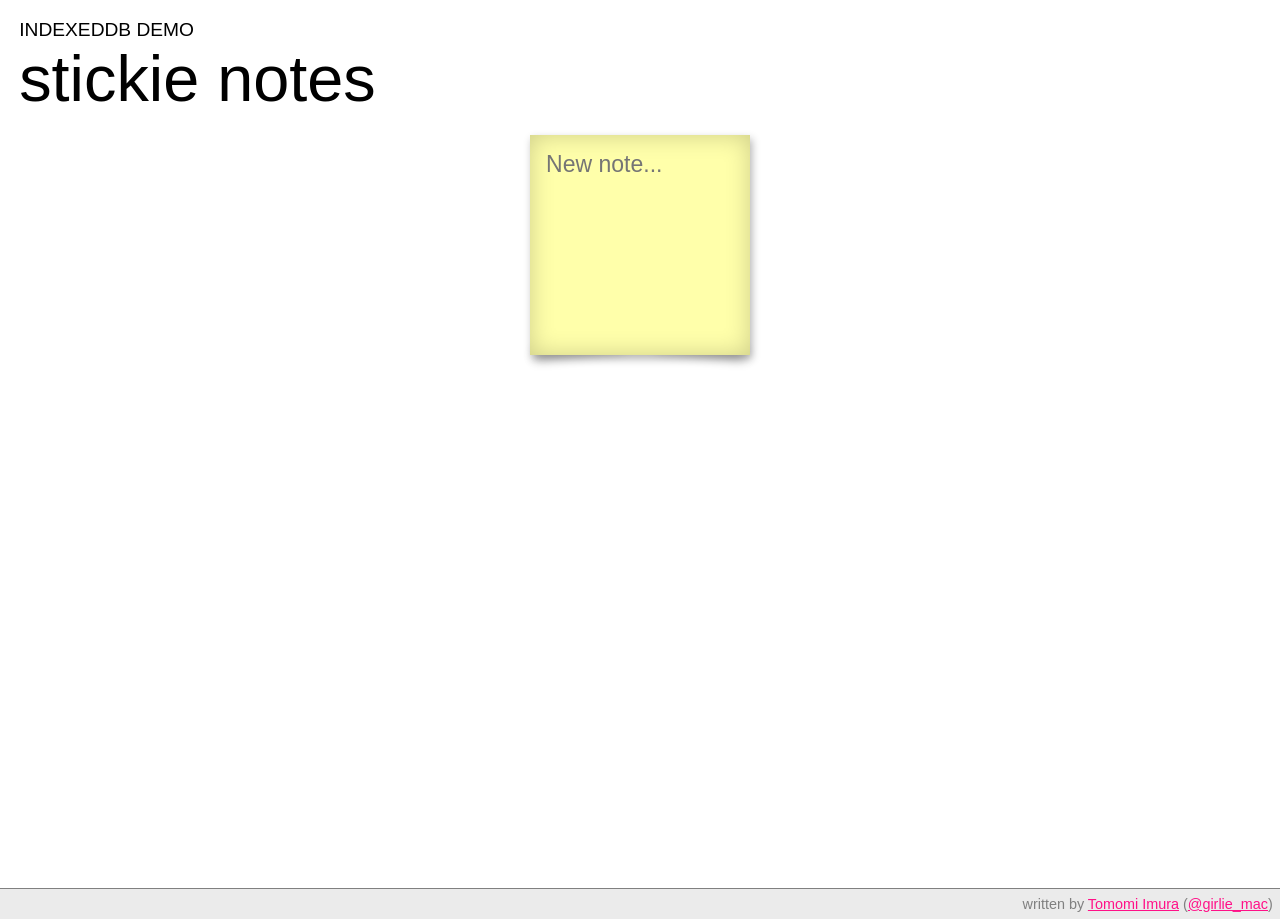
<file: index.html>
<!DOCTYPE HTML>
<html>
<head>
<title>Stickies - IndexedDB Demo</title>
<meta http-equiv="Content-Type" content="text/html; charset=utf-8">
<meta name="viewport" content="width=device-width"/>
<link href='http://fonts.googleapis.com/css?family=Give+You+Glory' rel='stylesheet' type='text/css'> 
<link href="css/styles.css" rel="stylesheet" type="text/css">

<body>

<section class="main">
<header>
<h2>IndexedDB Demo</h2>
<h1>Stickie Notes</h1>
</header>

<section class="demo">
	<div class="stickie-note">
		<input type="text" id="stickieField" placeholder="New note...">
	</div>	
			
	<ul id="stickiesList">
	</ul>
</section>

<footer>
written by <a href="http://girliemac.com" target="_blank">Tomomi Imura</a> (<a href="http://twitter.com/girlie_mac" target="_blank">@girlie_mac</a>) 
</footer>
</section>

<script src="js/stickies.js"></script>

</body>
</html>
</file>
<file: css/styles.css>
* {
	box-sizing: border-box;
}
html, input {
    font-family: "Segoe UI Web Light", "Segoe UI Light", "Segoe UI Web Regular", "Segoe UI", "HelveticaNeue-Light", "Helvetica Neue Light", "Helvetica Neue", Helvetica, Arial, "Lucida Grande", sans-serif; 
}
html {
    -ms-text-size-adjust: none;
}
html, body {
	padding: 0;
	margin: 0;
	height: 100%;
}
a {
	color: #f18;
}
header {
	margin-bottom: 1em;
}
h1, h2, h3 {
	margin: 0;
	font-weight: normal;
}
h1 {
	font-size: 3.375rem;
	text-transform: lowercase;
}
h2 {
	font-size: 1rem;
	text-transform: uppercase;
}
footer {
	border-top: gray 1px solid;
	background-color: #ebebeb;
	color: gray;
	font-size: .75em;
	padding: .5em;
	text-align: right;
	position: absolute;
	bottom: 0;
	left: 0;
	right: 0;
}

.main {
	min-height: 100%;
	position: relative;
}
.demo {
	padding-bottom: 2em;
}
.stickie-note,
#stickiesList li {
	background: #ffa;  
    position: relative;
    display: block;  
    height: 200px;  
    width: 200px;  
    padding: 8px;
    box-shadow: 2px 3px 6px rgba(0,0,0,.3), inset 0 0 24px rgba(0, 0, 0, .2);
}
.stickie-note:before, .stickie-note:after {
	position: absolute;
	width: 40%;
	height: 10px;
	content: ' ';
	left: 6px;
	bottom: 6px;
	background: transparent;
	-webkit-transform: skew(-7deg) rotate(-7deg);
	-moz-transform: skew(-7deg) rotate(-7deg);
	transform: skew(-7deg) rotate(-7deg);
	box-shadow: 0 6px 12px rgba(0, 0, 0, 0.3);
	z-index: -1;
} 
.stickie-note {
	margin: 0 auto 2em;
}
.stickie-note:after {
	left: auto;
	right: 6px;
	-webkit-transform: skew(7deg) rotate(7deg);
	-moz-transform: skew(7deg) rotate(7deg);
	transform: skew(7deg) rotate(7deg);
} 
#stickiesList {
	overflow: hidden;  
}
input[type=text] {
	font-size: 1.2em;
	border-width: 0;
	width: 190px;
	padding: 6px;
	background-color: transparent;
}
#stickiesList li {
	list-style: none; 
	margin: 1em;  
    float: left;  
}
#stickiesList a {
	position: absolute;
	top: 5px;
	right: 10px;
	color: #666;
	font-size: 1.5em;
	cursor: pointer;
	text-decoration: none;
}
#stickiesList p {
	font-size: 1.5em;
	font-family: "Give You Glory", sans-serif; 
	width: 190px;
	padding: .5em;
	overflow: hidden;
	text-overflow: ellipsis;
}

/* making them more whimsical */
#stickiesList li:nth-child(odd) {    
  -webkit-transform:rotate(3deg);  
  -moz-transform:rotate(3deg); 
  transform:rotate(3deg);   
} 
#stickiesList li:nth-child(even) {   
  -webkit-transform:rotate(-2deg);  
  -moz-transform:rotate(-2deg); 
  transform:rotate(-2deg);   
} 
#stickiesList li:nth-child(3n) {    
  -webkit-transform:rotate(6deg);  
  -moz-transform:rotate(6deg); 
  transform:rotate(6deg);
  top: -5px;   
} 
#stickiesList.add li:first-child {
  -webkit-animation: addStickie .8s ease-out;
  -moz-animation: addStickie .8s ease-out;
  animation: addStickie .8s ease-out;
}
@-webkit-keyframes addStickie {
  from {
    opacity: 0;
    -webkit-transform: scale(1.4); 
  }

  to {
    opacity: 1;
    -webkit-transform: scale(1);
  }
}
@-moz-keyframes addStickie {
  from {
    opacity: 0;
    -moz-transform: scale(1.4);
  }

  to {
    opacity: 1;
    -moz-transform: scale(1);
  }
}
@keyframes addStickie {
  from {
    opacity: 0;
    transform: scale(1.4);
  }

  to {
    opacity: 1;
    transform: scale(1);
  }
}


@media only screen and (min-width: 856px) {
	html {
		font-size: 1.2rem;
	}
	header,
	.demo {
		margin: 1em;
	}
	.stickie-note, #stickiesList li {
		background: #ffa;  
	    position: relative;
	    display: block;  
	    height: 220px;  
	    width: 220px;  
	    padding: 10px;
	    box-shadow: 2px 4px 8px rgba(0,0,0,.3), inset 0 0 24px rgba(0, 0, 0, .2);
	}
	input[type=text], #stickiesList p {
		width: 200px;
	}
}
</file>
